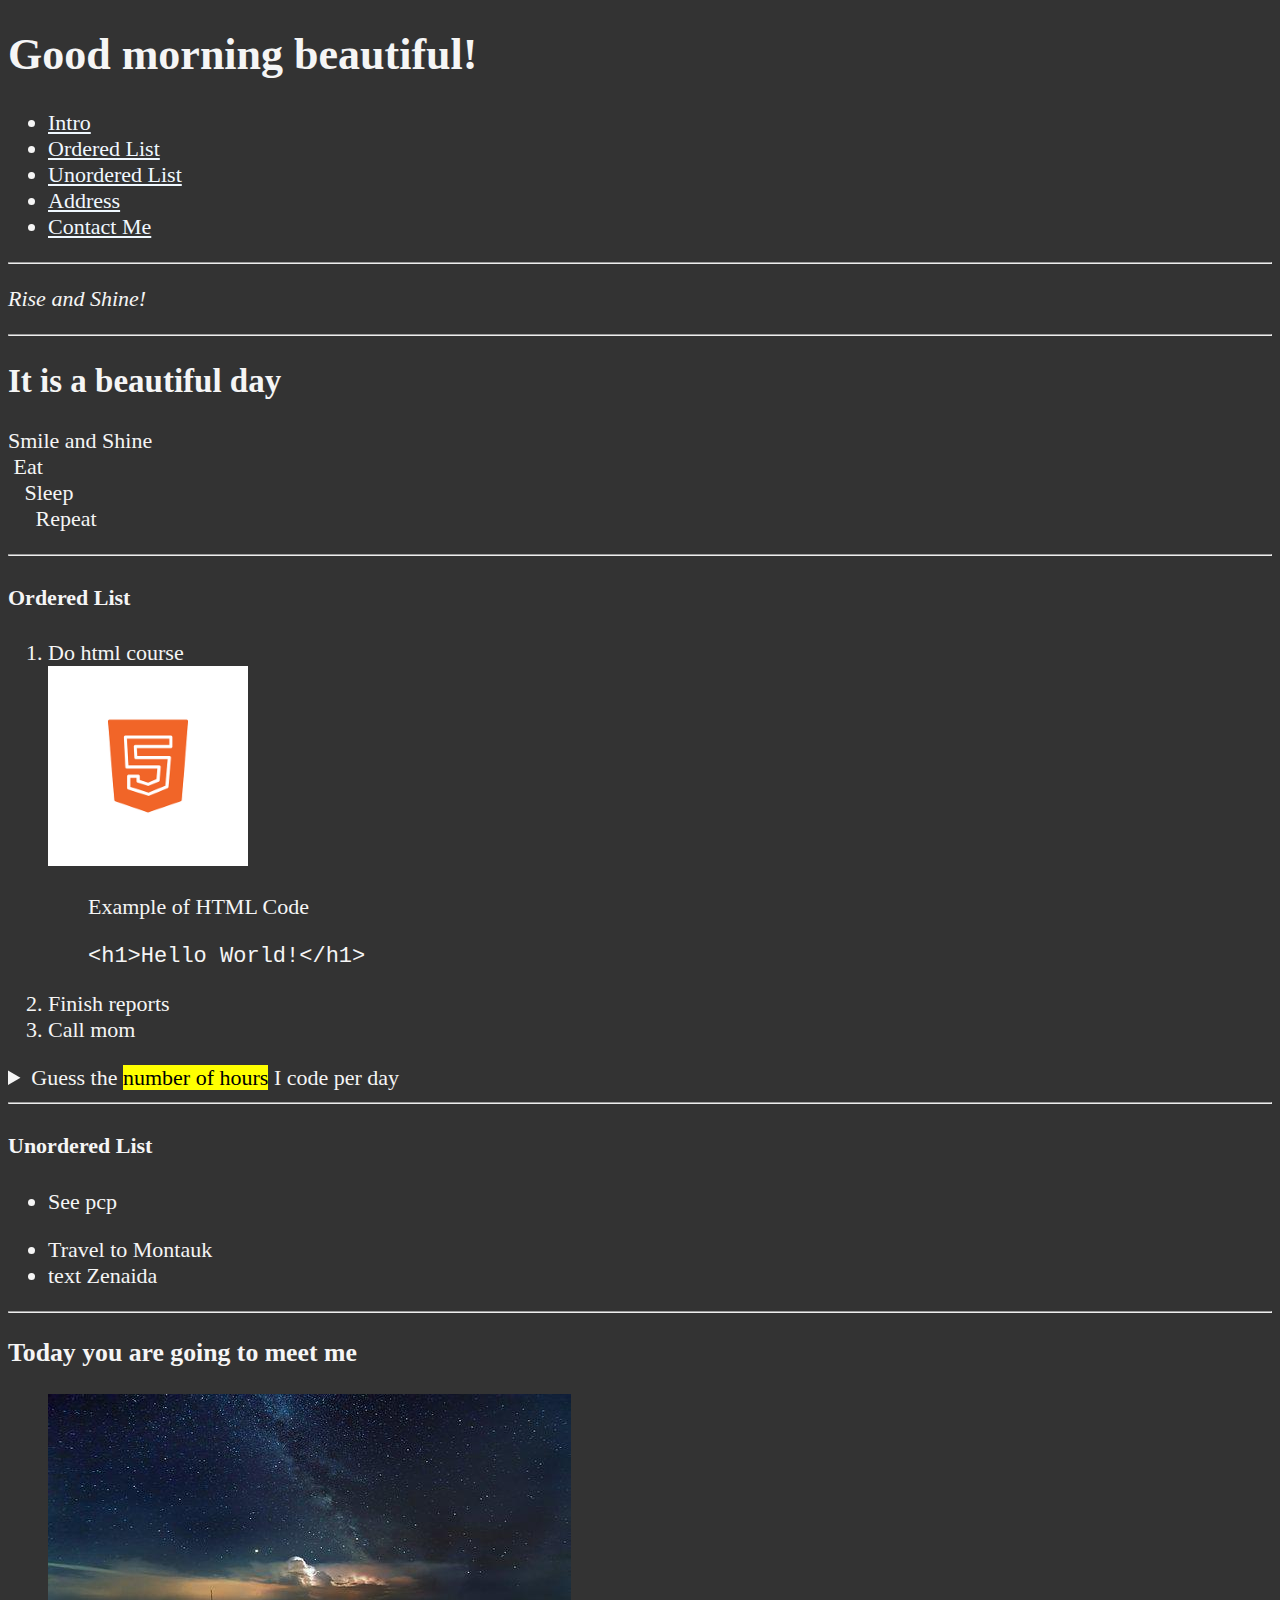
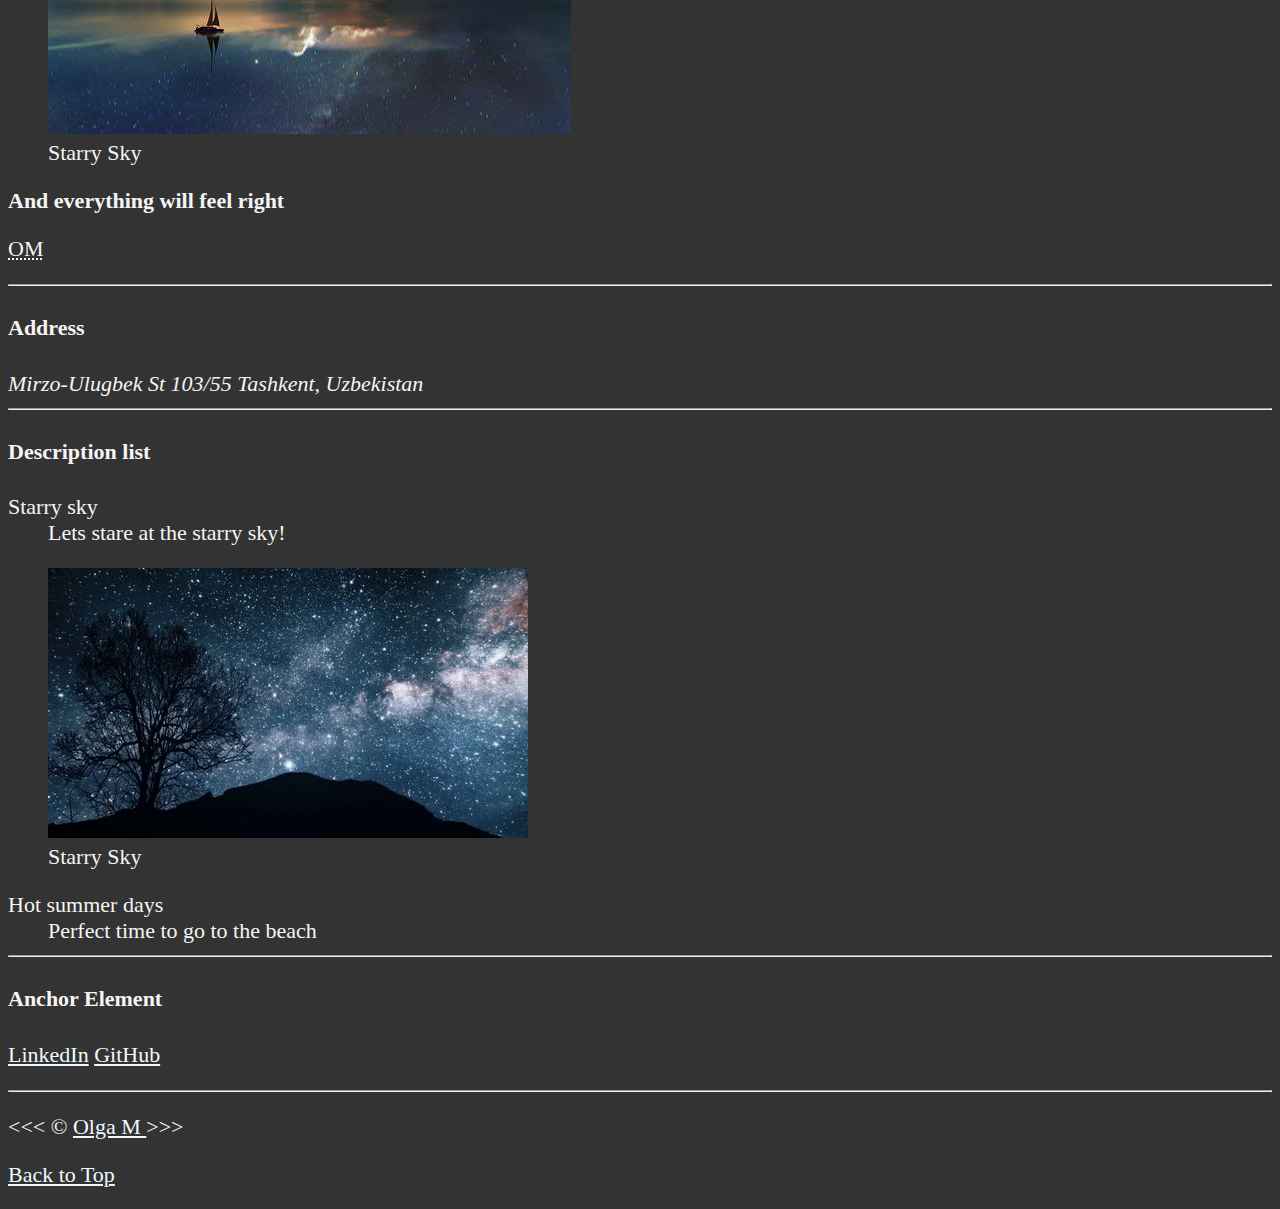
<file: index.html>
<!DOCTYPE html>
<html lang="en">
    <head>
        <meta charset="UTF-8">
        <meta name="author" content="Olga M">
        <meta name="description" content="This page contains HTML things I am learning.">
        <title>My 3rd Web Page</title>
        <link rel="icon" href="htmlicon.png" type="image/x-icon">
        <link rel="stylesheet" href="main.css" type="text/css">
        
    </head>
    <body>
        <header>
            <h1>Good morning beautiful!</h1>

         <!--Navigation Area nav-->
        <nav aria-label="primary-navigation">
            <ul>
                <li><a href="#intro">Intro</a></li>
                <li><a href="#ordered list">Ordered List</a></li>
                <li><a href="#unordered list">Unordered List</a></li>
                <li><a href="#address">Address</a></li>
                <li><a href="#contact">Contact Me</a></li>
                
            </ul>
        </nav>

        </header>
    <hr>
    <main>
        <p><em>Rise and Shine!</em></p>
<!--adding horizontal line using <hr>-->
        <hr>

        <article id="intro">
        <h2>It is a beautiful day</h2>
        <p>Smile and Shine
            <!--adding space in front of a paragraph using &nbsp;-->
            <br>&nbsp;Eat
            <br>&nbsp; &nbsp;Sleep
            <br>&nbsp; &nbsp; &nbsp;Repeat

        </p>
        </article>

        <hr>
    <article id="ordered list">
        <p><h4>Ordered List</h4></p>
        <ol><!--ordered list-->
           <li>Do html course</li> 
           <img src="images/html5.webp" alt="" title="html5 logo" width="200" height="200">
           <figure>
            <figcaption>
                Example of HTML Code
            </figcaption>
            <p>
                <code>&lt;h1&gt;Hello World!&lt;/h1&gt;</code>
            </p>
           </figure>
           <li>Finish reports</li>
           <li>Call mom</li>
        </ol>
        <aside>
            <details>
                <summary>Guess the <mark>number of hours</mark> I code per day</summary>
                <p>I start coding at <time datetime="20:00">8 pm</time> and I write code for <time datetime="PT3H">2 hours</time>.</p>

            </details>
        </aside>


    </article>

        <hr>
    <section id="unordered list">
         <p><h4>Unordered List</h4></p> 
         <ul>
            <li><p>See pcp</p></li>
            <li>Travel to Montauk</li>
            <li>text Zenaida</li>
         </ul>
    </section>
     
         <hr>
    <section id="meet me">
        <h3>Today you are going to meet me</h3>
    <figure>
        <img src="images/dream.jpg" alt="dream big" title="dream big" loading="lazy">
        <figcaption>
            Starry Sky
        </figcaption>
    </figure>
        <p><strong>And everything will feel right</strong></p>
        <!--using abbreviations <abbr>-->
        <p><abbr title="Olga Murashova">OM</abbr></p>
    </section>
        <hr>
     <section id="address">
        <p><h4>Address</h4></p>
        <address>Mirzo-Ulugbek St 103/55 Tashkent, Uzbekistan</address>
    </section>
<hr>
<!--description list-->
<p><h4>Description list</h4></p>
<dl>
    <!--description term dt-->
    <dt>Starry sky</dt>
    <!--description details dd-->
    <dd>Lets stare at the starry sky!</dd>
<figure>
    <img src="images/sky.webp" alt="Starry Sky" title="Staring at the starry sky" loading="lazy">
    <figcaption>Starry Sky</figcaption>
</figure>
    <dt>Hot summer days</dt>
    <dd>Perfect time to go to the beach</dd>
    <hr>
    <!--Anchor element-->
    <p><h4>Anchor Element</h4></p>
    <a href="https://linkedin.com" target="_blank">LinkedIn</a>
    <a href="https://github.com" target="_blank">GitHub</A>
</dl>
</main>
 <hr>   
<footer>

        <p>&lt;&lt;&lt; &copy; <a href="about.html" target="_blank">Olga M </a>&gt;&gt;&gt;</p>
        <p><a href="#">Back to Top</a></p>
           
</footer>
    </body>
</html>

<!--loading="lazy" == when we want image to open up when scrolling down-->
</file>
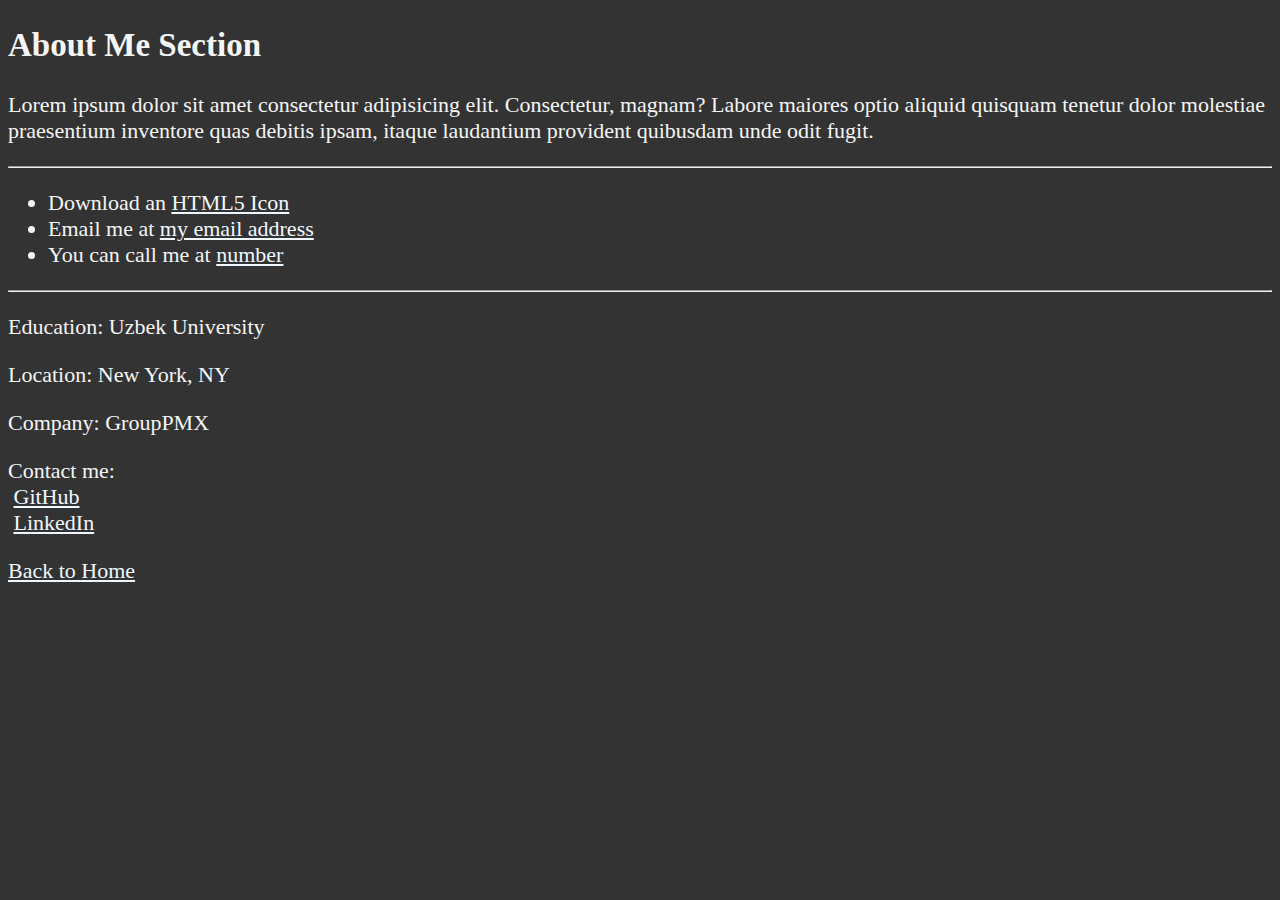
<file: about.html>
<!DOCTYPE html>
<html lang="en">
<head>
    <meta charset="UTF-8">
    <meta http-equiv="X-UA-Compatible" content="IE=edge">
    <meta name="viewport" content="width=device-width, initial-scale=1.0">
    <title>About Page</title>
    <link rel="icon" href="htmlicon.png" type="image/x-icon">
    <link rel="stylesheet" href="main.css" type="text/css">
</head>
<body>
    <h2>About Me Section</h2>
    <p>Lorem ipsum dolor sit amet consectetur adipisicing elit. Consectetur, magnam? Labore maiores optio aliquid quisquam tenetur dolor molestiae praesentium inventore quas debitis ipsam, itaque laudantium provident quibusdam unde odit fugit.</p>
    <hr>
    <ul>
        <li>Download an <a href="htmlicon.png" download>HTML5 Icon</a></li>
        <li>Email me at <a href="mailto:random@gmail.com">my email address </a></li>
        <li>You can call me at <a href="tel:1234567890">number</a></li>
    </ul>
    <hr>
    <p>Education: Uzbek University</p>
    <p>Location: New York, NY</p>
    <p>Company: GroupPMX</p>
    <p>Contact me: 
       
        <br>&nbsp;<a href="https://github.com" target="_blank">GitHub</a>
        <br>&nbsp;<a href="https://linkedin.com" target="_blank">LinkedIn</a></p>

        
    <!--Link back to Root-->
    <p><a href="/">Back to Home</a></p>    
    
</body>
</html>
</file>
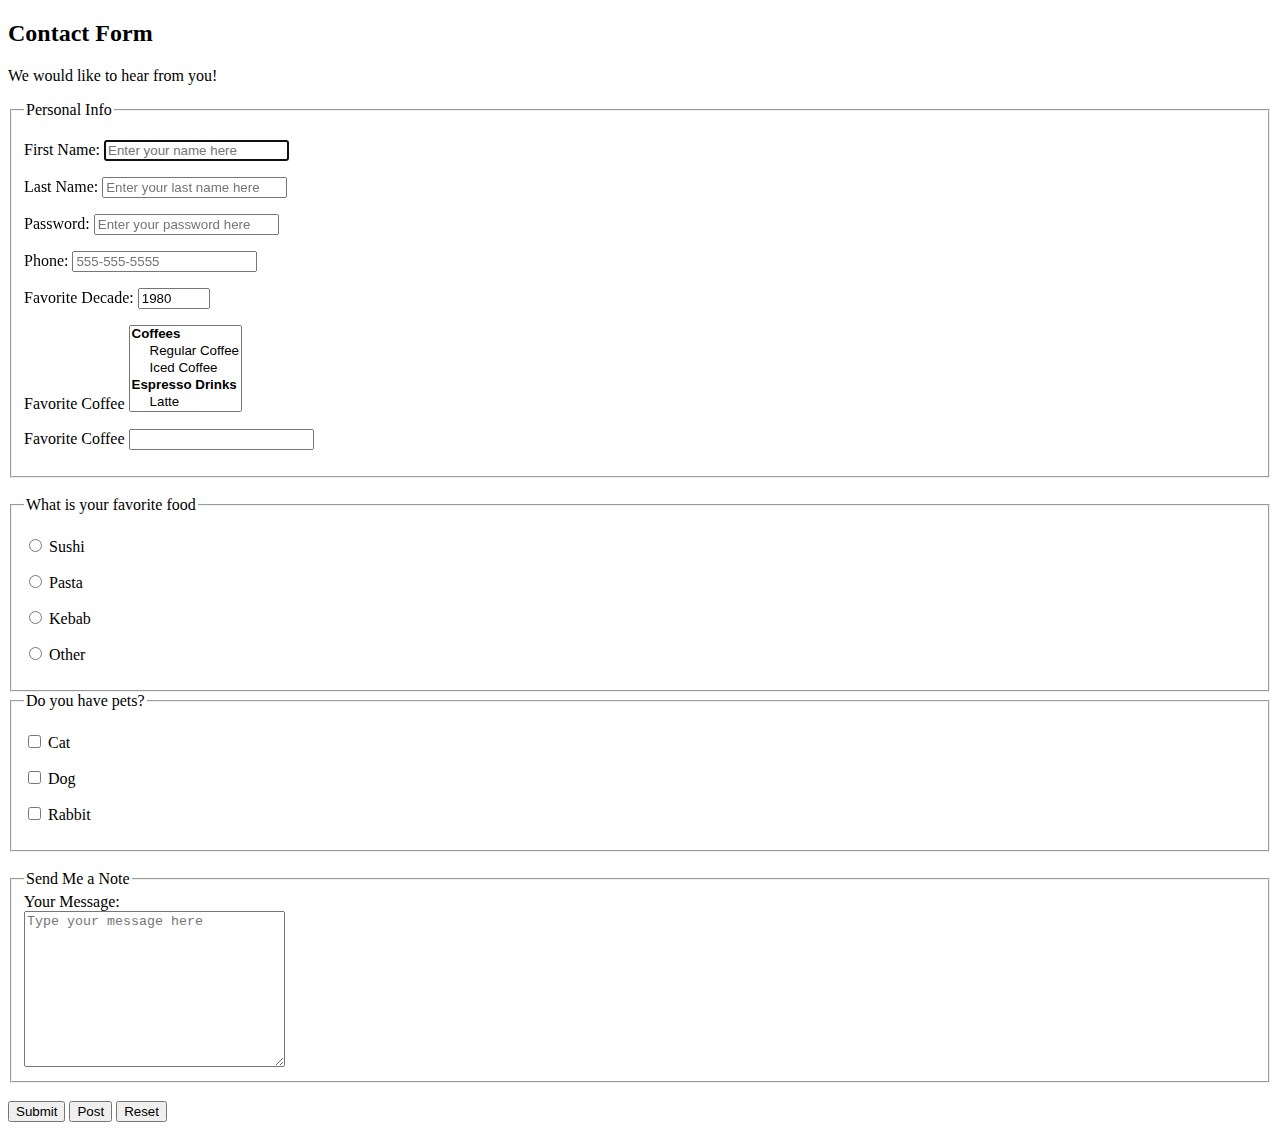
<file: form.html>
<!DOCTYPE html>
<html lang="en">
<head>
    <meta charset="UTF-8">
    <meta http-equiv="X-UA-Compatible" content="IE=edge">
    <meta name="viewport" content="width=device-width, initial-scale=1.0">
    <title>Contact Form</title>
</head>
<body>
    <article id="contact">
        <h2>Contact Form</h2>
        <p>We would like to hear from you!</p>
        
        <form action="https://httpbin.org/get" method="get">
            <fieldset>
                <legend>Personal Info</legend>
        <p>
            <label for="firstName">First Name:</label>
            <input type="text" name="firstName" id="firstName" placeholder="Enter your name here" autocomplete="on" required autofocus>
        </p>
        <p>
            <label for="lastName">Last Name:</label>
            <input type="text" name="lastName" id="lastName" placeholder="Enter your last name here" autocomplete="on" required>
        </p>
        <p>
            <label for="password">Password:</label>
            <input type="password" name="password" id="password" placeholder="Enter your password here" required>
        </p>
        <p>
            <label for="phone">Phone:</label>
            <input type="tel" name="phone" id="phone" placeholder="555-555-5555" pattern ="[0-9]{3}-[0-9]{3}-[0-9]{4}" required>
        </p>
        <p>
            <label for="decade">Favorite Decade:</label>
            <input type="number" name="decade" id="decade" min="1950" max="2020" step="10" value="1980">
        </p>
         <p>
            <label for="coffee">Favorite Coffee</label>
            <select name="coffee" id="coffee" multiple size="5">
                <optgroup label="Coffees">
                    <option value="regular coffee">Regular Coffee</option>
                    <option value="iced coffee">Iced Coffee</option>
                </optgroup>
                <optgroup label="Espresso Drinks">
                    <option value="Latte">Latte</option>
                    <option value="capuccino">Capuccino</option>
                    <option value="americano">Americano</option>
                </optgroup>
                <option value="other">Other</option>
            
            </select>
        </p>
        <p>
            <label for="coffe">Favorite Coffee</label>
            <input type="text" name="coffe" id="coffe" list="coffee-list">
            <datalist id="coffee-list">
                <option value="Regular Coffee">
                <option value="Iced Coffee">
                <option value="Latte">
                <option value="Capuccino">
                <option value="Americano">               
                <option value="Other">
            
            </datalist>
        </p>

    </fieldset>
    <br>
    <fieldset>
        <legend>What is your favorite food</legend>
        <p>
            <input type="radio" name="food" id="Sushi" value="Sushi">
            <label for="Sushi">Sushi</label>
        </p>
        <p>
            <input type="radio" name="food" id="Pasta" value="Pasta">
            <label for="Pasta">Pasta</label>
        </p>
        <p>
            <input type="radio" name="food" id="Kebab" value="Kebab">
            <label for="Kebab">Kebab</label>
        </p>
        <p>
            <input type="radio" name="food" id="Other" value="Other">
            <label for="Other">Other</label>
        </p>
    </fieldset>

    <fieldset>
        <legend>Do you have pets?</legend>
        <p>
            <input type="checkbox" name="pets" id="cat" value="cat">
            <label for="cat">Cat</label>
        </p>
        <p>
            <input type="checkbox" name="pets" id="dog" value="dog">
            <label for="dog">Dog</label>
        </p>
        <p>
            <input type="checkbox" name="pets" id="rabbit" value="rabbit">
            <label for="rabbit">Rabbit</label>
        </p>
    </fieldset>
    <br>
    <fieldset>
        <legend>Send Me a Note</legend>
        <label for="message">Your Message:</label>
        <br>
        <textarea name="message" id="message" cols="30" rows="10" placeholder="Type your message here"></textarea>
    </fieldset>
    <br>
    <button type="submit">Submit</button>
    <button type="submit" formaction="https://httpbin.org/post" formmethod="post">Post</button>
    <button type="reset">Reset</button>
    
        </form>

    </article>
    
</body>
</html>
</file>
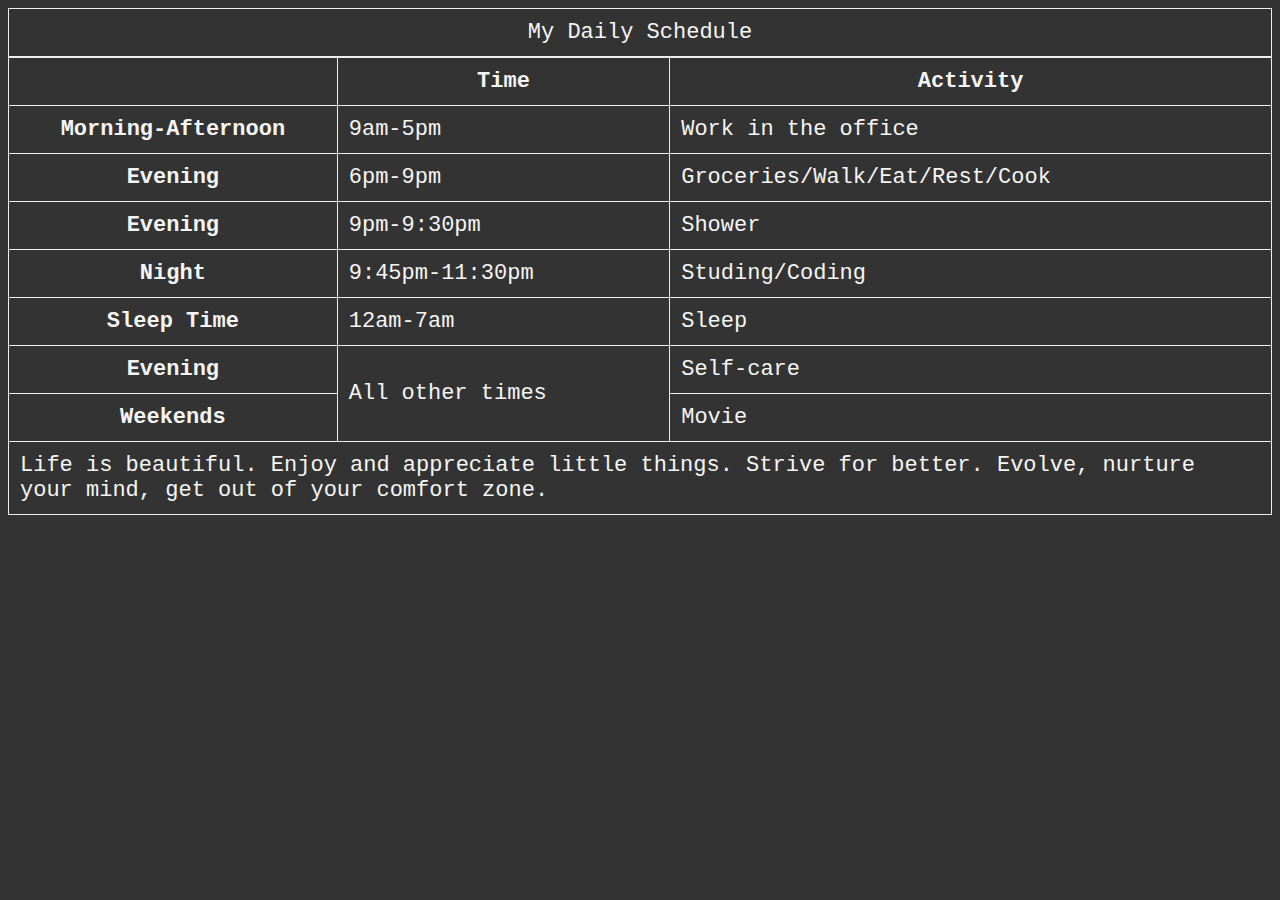
<file: table.html>
<!DOCTYPE html>
<html lang="en">
<head>
    <meta charset="UTF-8">
    <meta http-equiv="X-UA-Compatible" content="IE=edge">
    <meta name="viewport" content="width=device-width, initial-scale=1.0">
    <title>table</title>
    <link rel="stylesheet" href="main.css" type="text/css">
</head>
<body>
   <table> <!--tr==table row-->
    <caption>My Daily Schedule</caption>
    <thead><!--thead==table head-->
    <tr>
        <!--th==table header-->
        <th>&nbsp;</th>
        <th scope="col">Time</th>
        <th scope="col">Activity</th>
    </tr>
    </thead>

    <tbody>
    <tr> <!--tr==table row-->
        <th scope="row">Morning-Afternoon</th>
        <td> <!--td==table data-->
            <time datetime="09:00">9am</time>-<time datetime="17:00">5pm</time>
        </td>
        <td>Work in the office</td>
    </tr>
    <tr>
        <th scope="row">Evening</th>
        <td> <!--td==table data-->
            <time datetime="18:00">6pm</time>-<time datetime="21:00">9pm</time>
        </td>
        <td>Groceries/Walk/Eat/Rest/Cook</td>
    </tr>
    <tr>
        <th scope="row">Evening</th>
        <td> <!--td==table data-->
            <time datetime="21:00">9pm</time>-<time datetime="21:30">9:30pm</time>
        </td>
        <td>Shower</td>
    </tr>
    <tr>
        <th scope="row">Night</th>
        <td> <!--td==table data-->
            <time datetime="21:45">9:45pm</time>-<time datetime="23:30">11:30pm</time>
        </td>
        <td>Studing/Coding</td>
    </tr>
        <tr>
            <th scope="row"> Sleep Time</th>
            <td> <!--td==table data-->
                <time datetime="12:00">12am</time>-<time datetime="07:00">7am</time>
            </td>
            <td>Sleep</td>
        </tr>
        <tr>
            <th>Evening</th>
            <td rowspan="2"> All other times</td>
            <td>Self-care</td>
        </tr>
        <tr>
            <th>Weekends</th>
            <td>Movie</td>
        </tr>
    </tbody>
    <tfoot>
        <tr>
            <td colspan="3">Life is beautiful. Enjoy and appreciate little things. Strive for better. Evolve, nurture your mind, get out of your comfort zone.</td>
        </tr>
    </tfoot>
   </table> 
</body>
</html>
</file>
<file: main.css>
html{
    font-size: 22px;
    }
body{
    background-color: #333;
    color: whitesmoke
    }

a{
    color: aliceblue;
}   

a:visited{
    color: lightgray;
}
      
a:hover, a:active{
    color: rgb(154, 179, 240);

}
table, tr, th, td, caption{
    border: 1px solid #eee;
    font-family: 'Courier New', Courier, monospace;
    border-collapse: collapse;
    padding: 0.5rem;
}
</file>
